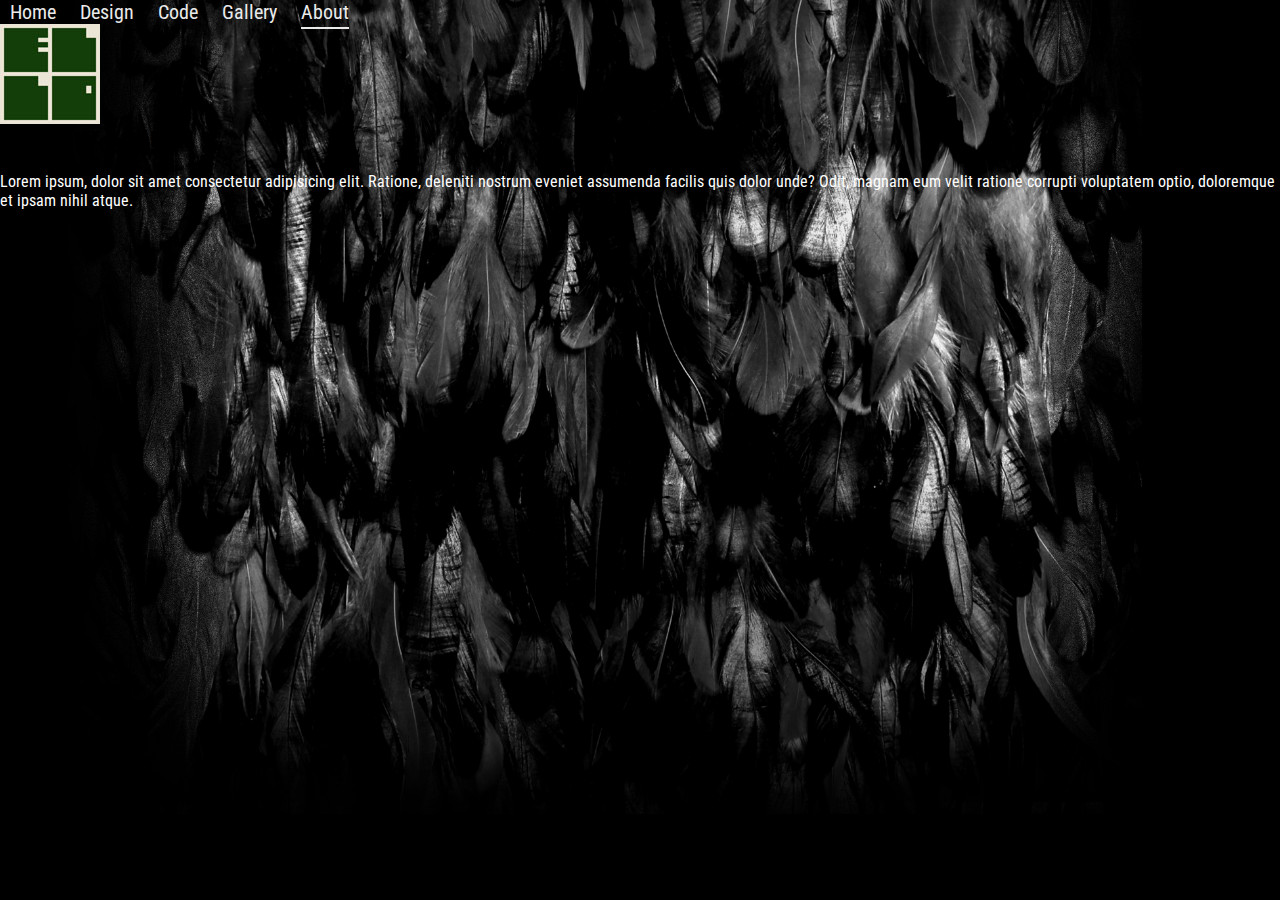
<file: about.html>
<html lang="en">
<head>
    <meta charset="UTF-8">
    <meta http-equiv="X-UA-Compatible" content="IE=edge">
    <meta name="viewport" content="width=device-width, initial-scale=1.0">
    <link rel="stylesheet" href="styles.css">
    <link rel="shortcut icon" type="image/x-icon" href="/assets/test_favicon.ico">

    <link href="https://fonts.googleapis.com/css2?family=Roboto+Condensed&display=swap" rel="stylesheet">
    <style>
        body {
            font-family: 'Roboto Condensed', sans-serif;
        }
    </style>

    <title>Ella's Space - About</title>
</head>
<body>
    <ul>
        <li><a href="index.html">Home</a></li>
        <li><a href="design.html">Design</a></li>
        <li><a href="code.html">Code</a></li>
        <li><a href="gallery.html">Gallery</a></li>
        <li><a href="about.html" class="current-page">About</a></li>
    </ul>
    <img src="assets/test_logo.jpg" alt="Test logo for the site">
    <h1>Hello World!</h1>
    <p>Lorem ipsum, dolor sit amet consectetur adipisicing elit. Ratione, deleniti nostrum eveniet assumenda facilis quis dolor unde? Odit, magnam eum velit ratione corrupti voluptatem optio, doloremque et ipsam nihil atque.</p>
</body>
</html>
</file>
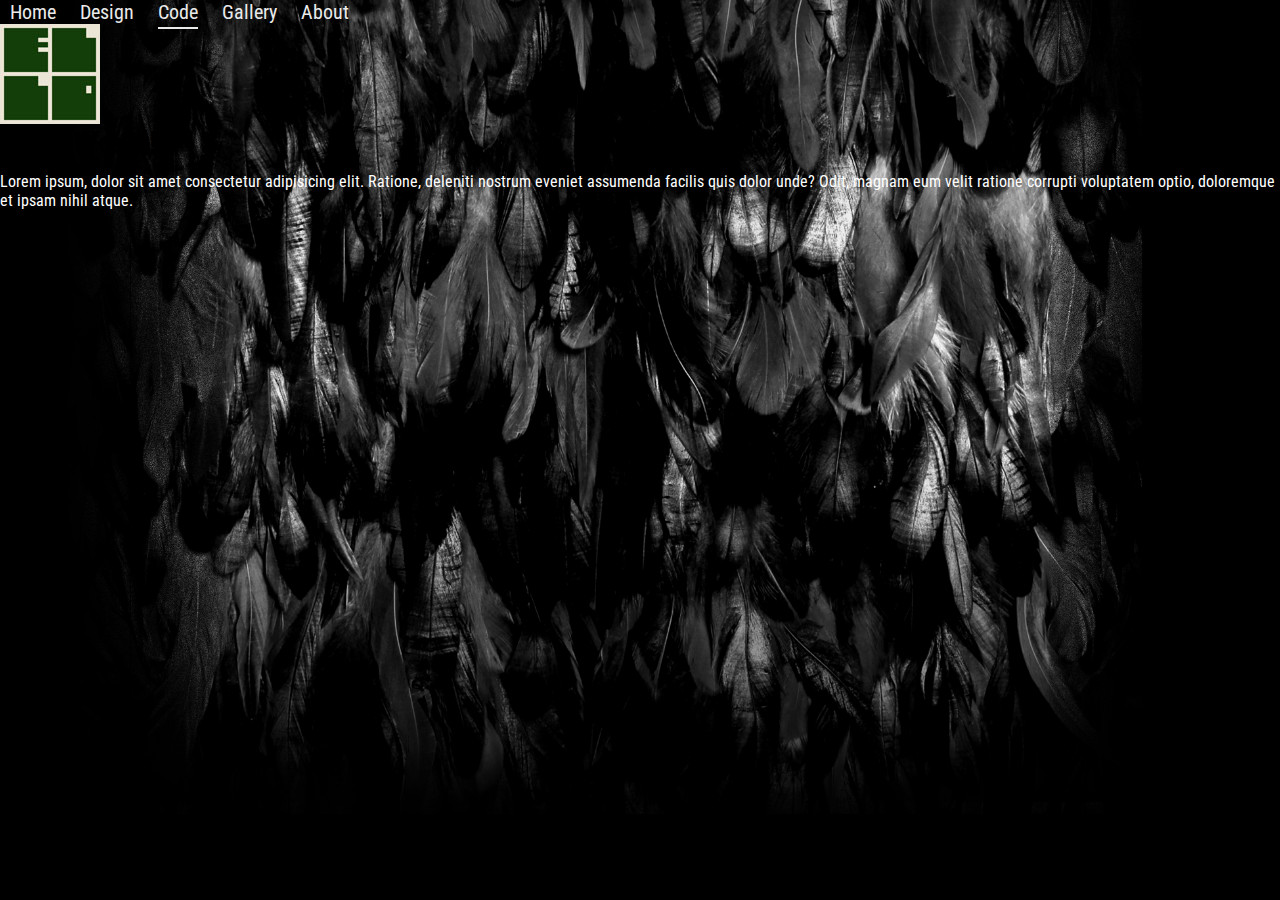
<file: code.html>
<html lang="en">
<head>
    <meta charset="UTF-8">
    <meta http-equiv="X-UA-Compatible" content="IE=edge">
    <meta name="viewport" content="width=device-width, initial-scale=1.0">
    <link rel="stylesheet" href="styles.css">
    <link rel="shortcut icon" type="image/x-icon" href="/assets/test_favicon.ico">

    <link href="https://fonts.googleapis.com/css2?family=Roboto+Condensed&display=swap" rel="stylesheet">
    <style>
        body {
            font-family: 'Roboto Condensed', sans-serif;
        }
    </style>

    <title>Ella's Space - Code</title>
</head>
<body>
    <ul>
        <li><a href="index.html">Home</a></li>
        <li><a href="design.html">Design</a></li>
        <li><a href="code.html" class="current-page">Code</a></li>
        <li><a href="gallery.html">Gallery</a></li>
        <li><a href="about.html">About</a></li>
      </ul>
    <img src="assets/test_logo.jpg" alt="Test logo for the site">
    <h1>Hello World!</h1>
    <p>Lorem ipsum, dolor sit amet consectetur adipisicing elit. Ratione, deleniti nostrum eveniet assumenda facilis quis dolor unde? Odit, magnam eum velit ratione corrupti voluptatem optio, doloremque et ipsam nihil atque.</p>
</body>
</html>
</file>
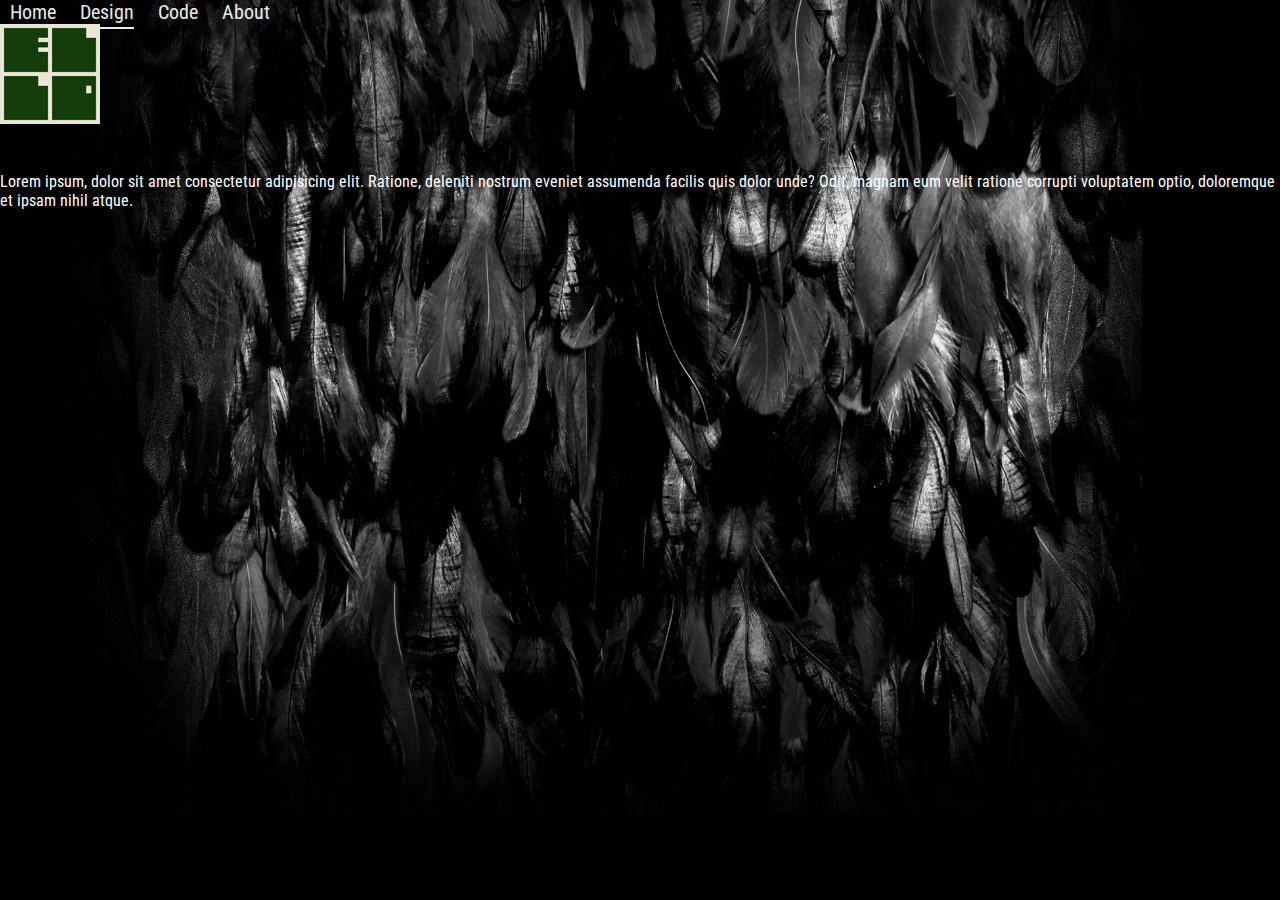
<file: design.html>
<html lang="en">
<head>
    <meta charset="UTF-8">
    <meta http-equiv="X-UA-Compatible" content="IE=edge">
    <meta name="viewport" content="width=device-width, initial-scale=1.0">
    <link rel="stylesheet" href="styles.css">
    <link rel="shortcut icon" type="image/x-icon" href="/assets/test_favicon.ico">

    <link href="https://fonts.googleapis.com/css2?family=Roboto+Condensed&display=swap" rel="stylesheet">
    <style>
        body {
            font-family: 'Roboto Condensed', sans-serif;
        }
    </style>

    <title>Ella's Space - Design</title>
</head>
<body>
    <ul>
        <li><a href="index.html">Home</a></li>
        <li><a href="design.html" class="current-page">Design</a></li>
        <li><a href="code.html">Code</a></li>
        <li><a href="about.html">About</a></li>
      </ul>
    <img src="assets/test_logo.jpg" alt="Test logo for the site">
    <h1>Hello World!</h1>
    <p>Lorem ipsum, dolor sit amet consectetur adipisicing elit. Ratione, deleniti nostrum eveniet assumenda facilis quis dolor unde? Odit, magnam eum velit ratione corrupti voluptatem optio, doloremque et ipsam nihil atque.</p>
</body>
</html>
</file>
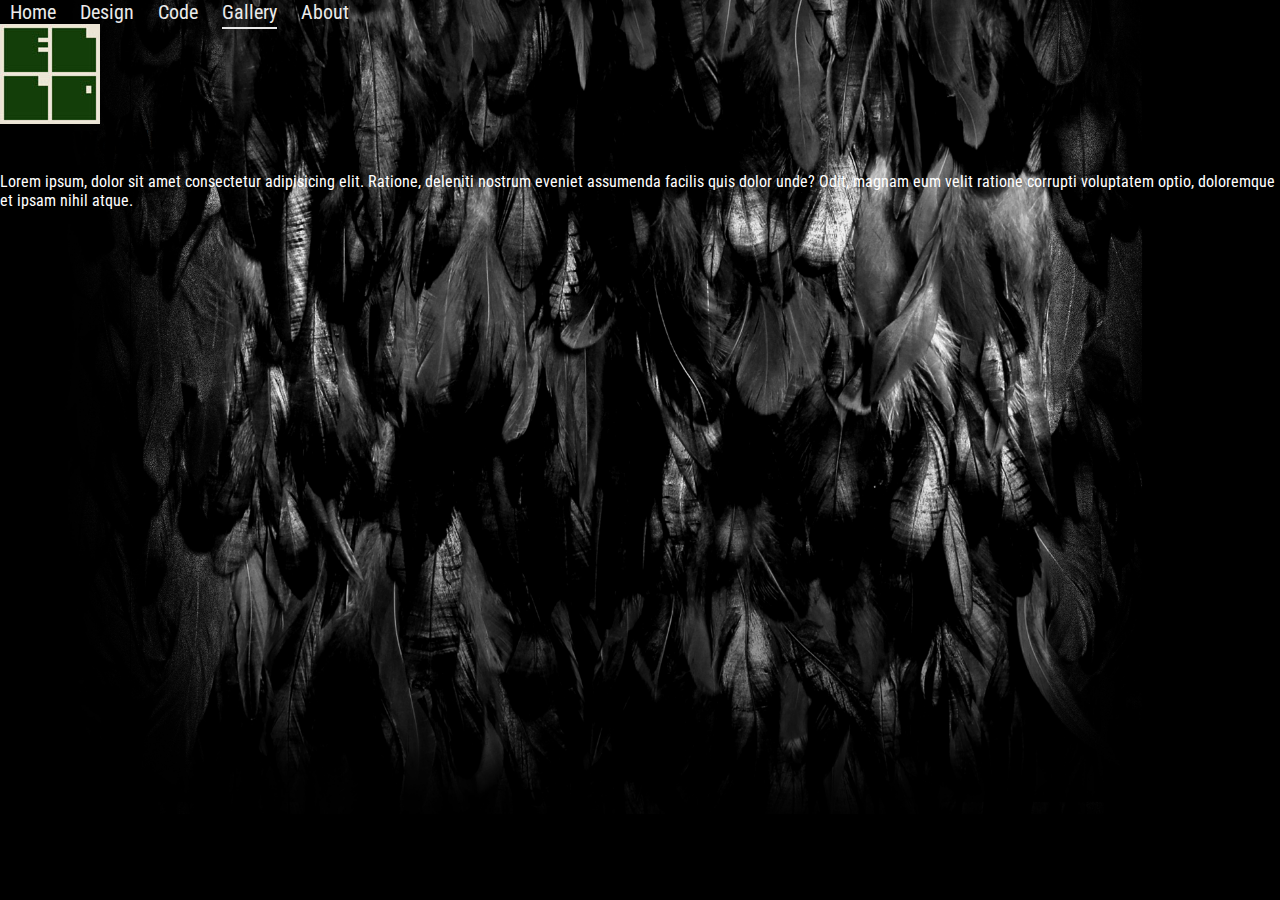
<file: gallery.html>
<html lang="en">
<head>
    <meta charset="UTF-8">
    <meta http-equiv="X-UA-Compatible" content="IE=edge">
    <meta name="viewport" content="width=device-width, initial-scale=1.0">
    <link rel="stylesheet" href="styles.css">
    <link rel="shortcut icon" type="image/x-icon" href="/assets/test_favicon.ico">

    <link href="https://fonts.googleapis.com/css2?family=Roboto+Condensed&display=swap" rel="stylesheet">
    <style>
        body {
            font-family: 'Roboto Condensed', sans-serif;
        }
    </style>

    <title>Ella's Space - Design</title>
</head>
<body>
    <ul>
        <li><a href="index.html">Home</a></li>
        <li><a href="design.html">Design</a></li>
        <li><a href="code.html">Code</a></li>
        <li><a href="gallery.html" class="current-page" >Gallery</a></li>
        <li><a href="about.html">About</a></li>
      </ul>
    <img src="assets/test_logo.jpg" alt="Test logo for the site">
    <h1>Hello World!</h1>
    <p>Lorem ipsum, dolor sit amet consectetur adipisicing elit. Ratione, deleniti nostrum eveniet assumenda facilis quis dolor unde? Odit, magnam eum velit ratione corrupti voluptatem optio, doloremque et ipsam nihil atque.</p>

    
</body>
</html>
</file>
<file: styles.css>
*{
  margin: 0; 
  border: 0;
  box-sizing: border-box;
}

html, body {
    background-color: #000000;
    background-image: url('assets/backgrounds/KorowaiBackground.jpg');
    background-size: 90vw;
    background-repeat: no-repeat;
    background-position: center top;
    
    width: 100vw;
    height: 100vh;
  }
 
  h1 {
    color: black;
  }

  h2 {
    color: rgb(177, 177, 177);
    font-family: 'Bebas Neue', sans-serif;
    font-size: 2vw;
    margin: -1.6vh 0vh 0vh 0vh;
  }

  p {
    color: rgb(255, 255, 255);
    padding: 10px 0px;
  }

  /*
  For the header
  */

  .header{
    width: 100%; 
    height: 100%; 
    padding: 2em;
    display: flex;
    justify-content: center;
    align-items: center;
}

   /*
  For the Nav Bar
  */
  nav{
    position: fixed;
    top: 0;
    width: 100%;
    justify-content: space-between;
    padding: 1em;
    font-family: 'Bebas Neue', sans-serif;
    z-index: 10;
  }

  nav div{
    display: flex;
    padding: 1em;
    gap: 3em; 
    float: right;
  }

  li {
    display: inline;
    padding: 10;
  }

  ul {
    list-style-type: none;
    margin: 0;
    padding: 0;
  }

  a {
    color: #eaeaea;
    text-decoration: none;
    font-size: 1.6vw;
  }

  a:hover{
    color: #bebebe;
    text-decoration: none;
  }

  a.current-page{
    border-bottom: 2px solid #eaeaea;
    padding-bottom: 3px
  }

  .right-image-container {
    text-align: right;
  }
  
  .right-image-nav {
    float: right;
    margin-left: 10px;
    width: 2%; height: auto;
  }

  .center-image-nav {
    margin-left: auto;
    margin-right: auto;
    width: 3%; height: auto;
  }

  .center-image-container {
    text-align: center;
  }

  .header .h1{
    position: relative;
    font-size: 15vw;
    line-height: 1.125;
    padding: 0.01em;
    font-family: 'Bebas Neue', sans-serif;
    color: #ffffff;

  }

  .overlay{
    position: fixed;
    width: 100vw;
    height: 100vh; 
    z-index: 2;
    display: flex;
    z-index: 1000;
    pointer-events: none;
  }

  .bar {
    width: 10vw;
    height: 105vh;
    z-index: 1000;
    background-color: #141414;
  }

  .counter{
    position: fixed;
    width: 100%;
    height: 100%;
    display: flex;
    justify-content: flex-end;
    align-items: flex-end;
    z-index: 10000;
    color: #ffffff;
    padding: 0.3em 0.4em;
    font-size: 10vw;
    pointer-events: none;
    font-family: 'Bebas Neue', sans-serif;
  }

  .te-reo-counter{
    position: fixed;
    width: 100%;
    height: 100%;
    display: flex;
    justify-content: flex-end;
    align-items: flex-end;
    z-index: 10000;
    color: #9c9c9c;
    padding: 0.2em 1.1em;
    font-size: 3.2vw;
    pointer-events: none;
    font-family: 'Bebas Neue', sans-serif;

  }

  section h1{
    font-family: 'Bebas Neue', sans-serif;
    color: #ffffff;
    font-size: 5vw;
  }

  #about{
    padding: 5vw 20vw 5vw 0vw;
    opacity: 0;
    
  }

  #design{
    padding: 5vw 38vw 5vw 0vw;
    opacity: 0;
  }

  #code{
    padding: 5vw 38vw 5vw 0vw;
    opacity: 0;
  }

  #contact{
    padding: 5vw 20vw 5vw 0vw;
    opacity: 0;
  }

  .abouttext{
    width: 60vw;
  }

  .designcontainer {
    display: flex; /* Use Flexbox */
    justify-content: space-between; /* Distribute columns with equal space between them */
    width: 100%;
    margin: 2vw 0vw;
}

.column1, .column2, .column3 {
    flex-basis: 30%; /* Each column occupies 30% of the container's width */
    padding: 10px; /* Optional: Add padding for spacing */
    box-sizing: border-box; /* Optional: Include padding in the column width */
    opacity: 0.5;
}

.projectcontainer{
  background-color: #000000;
  height: 48vh;
  border-radius: 20px;
  text-align: center;
}

.imgcontainer{
  width: 17.2vw;
  padding: 0.3vw;
  border-radius: 20px;
}

.projectcontainer h2{
  color: #ffffff;
  font-family: 'Bebas Neue', sans-serif;
  padding: 0.5vw 1vw 0.2vw 1vw;
  font-size: 2vw;
  margin: 0;
}

.projectcontainer p{
  color: #ffffff;
  padding: 1vw;
  font-size: 1vw;

}

.projectcontainer a{
  color: #ffffff;
  padding: 2vw 0vw;
  font-size: 1vw;
  text-decoration: underline;
  font-weight: bold;
}

.link{
  text-align: center;
  margin: 2vh;
}

.feather1 {
  position: absolute; /* Set the image as absolutely positioned */
  top: 23vh; /* Adjust the 'top' value to set the Y position in pixels */
  left: 29vw; /* Adjust the 'left' value to set the X position in pixels */
  width: 10vw;
}

.feather2 {
  position: absolute; /* Set the image as absolutely positioned */
  top: 17vh; /* Adjust the 'top' value to set the Y position in pixels */
  left: 47vw; /* Adjust the 'left' value to set the X position in pixels */
  width: 10vw;
}

.feather3 {
  position: absolute; /* Set the image as absolutely positioned */
  top: 40vh; /* Adjust the 'top' value to set the Y position in pixels */
  left: 62vw; /* Adjust the 'left' value to set the X position in pixels */
  width: 10vw;
}

.spiral {
  position: absolute; /* Set the image as absolutely positioned */
  top: 6vh; /* Adjust the 'top' value to set the Y position in pixels */
  left: 20vw; /* Adjust the 'left' value to set the X position in pixels */
  width: 60vw;
  opacity: 0.8;
  transition: transform 0.5s ease;
}

.scroll{
  position: absolute;
  height: 8vh;
  width: 3vw;
  border: 0.3vw solid #ffffff;
  top: 85vh;
  border-radius: 3vw;
}

.scroll:before{
  position: absolute;
  content: "";
  margin: auto;
  height: 1vh;
  width: 0.6vw;
  left: 0.9vw;
  top: 1vh;
  background-color: #ffffff;
  border-radius: 50%;
  animation: move-down 2s infinite;
}

@keyframes move-down{
  80%{
    opacity: 0.5;
  }
  100%{
    transform: translateY(4vh);
    opacity: 0;
  }
}

.about-img-left{
  width: 25vh;
  border-radius: 3vw;
  margin: 0vw 1vw 0vw 3vw;
  float: right;
}

.about-img-right{
  width: 25vh;
  border-radius: 3vw;
  margin: 0vw 0.5vw;
  float: right;
}

.card{
  position: relative;
  width: 20vw;
  height: 48vh;
  background-color: #ffffff;
  border-radius: 3vw;
  overflow: hidden;
  text-align: center;
}

.card:before{
  content: '';
  position: absolute;
  top: 0;
  left: 0;
  width: 100%;
  height: 100%;
}
.card .imgBx{
  position: absolute;
  top: 0%;
  transform: translateY((0%));
  transition: 0.5s;
}

.card:hover .imgBx{
  position: absolute;
  top: -100%;
  transform: translateY((100%));
  width: 100%;
  height: 48vh;
  transition: 0.5s;
  overflow: hidden;
}

.card:not(:hover) .imgBx{
  position: absolute;
  top: 0%;
  transform: translateY((0%));
  z-index: 10000;
  transition: 0.5s;
}

.imgcontainer-card{
  width: 20vw;
}

.design-text p{
  color:#000000;
  margin: 2vw;
  font-size: 1vw;
}

.design-text h2{
  font-size: 5vw;
  color:#000000;
  margin: 2vw 0vw -2vw 0vw;
}

.design-text .h2-mem{
  font-size: 4.5vw;
  color:#000000;
  margin: 2.5vw 0vw -2vw 0vw;
}

.design-text h3{
  font-size: 10vw;
  color:#000000;
  margin: -2vw;
  opacity: 0.1;
  font-family: 'Bebas Neue', sans-serif;
  position: absolute;
  top: -0.93vh;
  left: -2vw;
}

footer{
  bottom: 0; 
  width: 100%;
  display: flex;
  justify-content: space-between;
  padding: 2em;
  
}

footer a{
  font-family: 'Bebas Neue', sans-serif;
  color: #797979;
  font-size: 1.5vw;
}

.wrapper{
  width: 100vw;
  height: 30vh;
  display: flex;
  align-items: center;
  justify-content: center;
  opacity: 0;
}

.link-container{
  width: 100%;
  display: flex;
  flex-direction: column;
  justify-content: space-between;
  align-items: center;
}

.contact-link{
  font-family: 'Bebas Neue', sans-serif;
  font-size: 5vw;
  line-height: 5vw;
  overflow: hidden;
}

.slider-holder{
  overflow: hidden;
  display: flex;
  justify-content: center;
  align-items: center;
}

#showreel{
  position: absolute;
  text-decoration: none;
  color:#ffffff;
  bottom: 0;
  right: 0;
  padding: 2em 1em;
  font-size: 5vw;
}

.slider{
  width: 100%;
  cursor: grab;
}

.slider-wrapper{
  white-space: nowrap;
}

.slider-item{
  display: inline-block;
  width: 40vw; 
  padding: 3vw;
}

.slider-item figure{
  position: relative;
  padding-bottom: 50%;
  overflow: hidden;
}

.slider-item figure img{
  position: absolute;
  width: 100%;
  object-fit: cover;

}


.slider-progress{
  position: fixed;
  bottom: 0;
  left: 0;
  width: 20vw;
  height: 1vw;
  margin: 2em;
  background: rgba(255, 255, 255, 0.1);
}

.slider-progress-bar{
  position: absolute;
  width: 100%;
  height: 100%;
  background: rgba(255, 255, 255, 0.8);
  transform: scaleX(0);
  transform-origin: 0 0;
}


*, *::before, *::after {
  box-sizing: border-box;
}


h4 {
  font-weight: 300;
  color:rgb(24, 24, 24);
}

.cd__main{
display: block !important;
}

.card-carousel {
  position: relative;
  margin: 0 auto 0 auto;
  padding: 0;
  max-width: 20vw;
  max-width: 100%;
  height: 60vh;
  perspective: 2000px;
  perspective-origin: top;
}

.inner-carousel p{
  font-size: small;
}

.card-carousel .button-spin {
  position: absolute;
  top: 80%;
  border: 0 none;
  background-color: transparent;
  cursor: pointer;
  font-family: "Open Sans";
  font-weight: 800;
  padding: 10px 16px;
  text-shadow: 1px 1px 4px rgba(0, 54, 90, 0.9);
  z-index: 10000;
}
.card-carousel .button-spin:hover {
  box-shadow: 0px 4px 4px 4px rgba(0, 54, 90, 0.15);
}
.card-carousel .button-spin:active {
  box-shadow: none;
}
.card-carousel .button-spin.counterclockwise {
  left: 0;
  color: #eaeaea;
}
.card-carousel .button-spin.clockwise {
  right: 0;
  color: #eaeaea;
}
.card-carousel .inner-carousel {
  position: relative;
  width: 225px;
  margin: 0 auto;
  top: 80px;
  transform-style: preserve-3d;
}
.card-carousel .inner-carousel > div {
  position: absolute;
  margin: 0 auto;
  padding: 20px;
  width: 15vw;
  height: 35vh;
  opacity: 1;
  background-color: #fff;
  color: #000;
  border-radius: 10px;
  transition: all 0.5s ease-out;
  z-index: 1;
  box-shadow: 0px 10px 10px 10px rgba(0, 54, 90, 0.15);
}
.card-carousel .inner-carousel > div:after {
  content: "";
  position: absolute;
  top: 0;
  left: 0;
  width: 100%;
  height: 100%;
  border-radius: 10px;
  opacity: 0.6;
  background-color: rgb(24, 24, 24);
  z-index: 1;
}
.card-carousel .inner-carousel > div.counterclockwise:after, .card-carousel .inner-carousel > div.clockwise:after {
  opacity: 0.4;
  cursor: pointer;
}
.card-carousel .inner-carousel > div.front:after {
  content: none;
}
.card-carousel .inner-carousel > div.front {
  background-color: #ffffff;
  background-image: radial-gradient(circle 200px at center right, #ffffff, #f3f3f3);
  color: #fff;
}
.card-carousel .inner-carousel > div.front a {
  box-shadow: 0px 5px 5px 5px rgba(0, 54, 90, 0.15);
}
.card-carousel .inner-carousel > div.front a:hover, .card-carousel .inner-carousel > div.front a:focus {
  border: 2px solid #5a5a5a;
  padding: 5px 0;
}
.card-carousel .inner-carousel > div.front a:active {
  box-shadow: none;
}
.card-carousel .inner-carousel > div a {
  position: absolute;
  text-align: center;
  bottom: 30px;
  display: block;
  width: 12vw;
  border: 1px solid #c9c9c9;
  border-radius: 16px;
  padding: 6px 0;
  font-size: 12px;
  font-weight: 500;
  color: #000;
  text-decoration: none;
  background-color: #fff;
  box-shadow: 0px 5px 8px 3px rgba(0, 54, 90, 0.1);
}

.card-carousel p{
  color:rgb(24, 24, 24);
}

.container-skills {
  display: flex;
}

.column-skills {
  flex: 1;
  padding: 2vw;
}

.column-skills h3{
  color: #ffffff;
  font-size: 1.8vw;
  font-family: 'Bebas Neue', sans-serif;
}

.column-skills p{
  padding: 0px;
  font-size: 1vw;
}

.column-skills a{
  padding: 0px;
  font-size: 1vw;
  text-decoration: underline;
  font-weight: bold;
}
</file>
